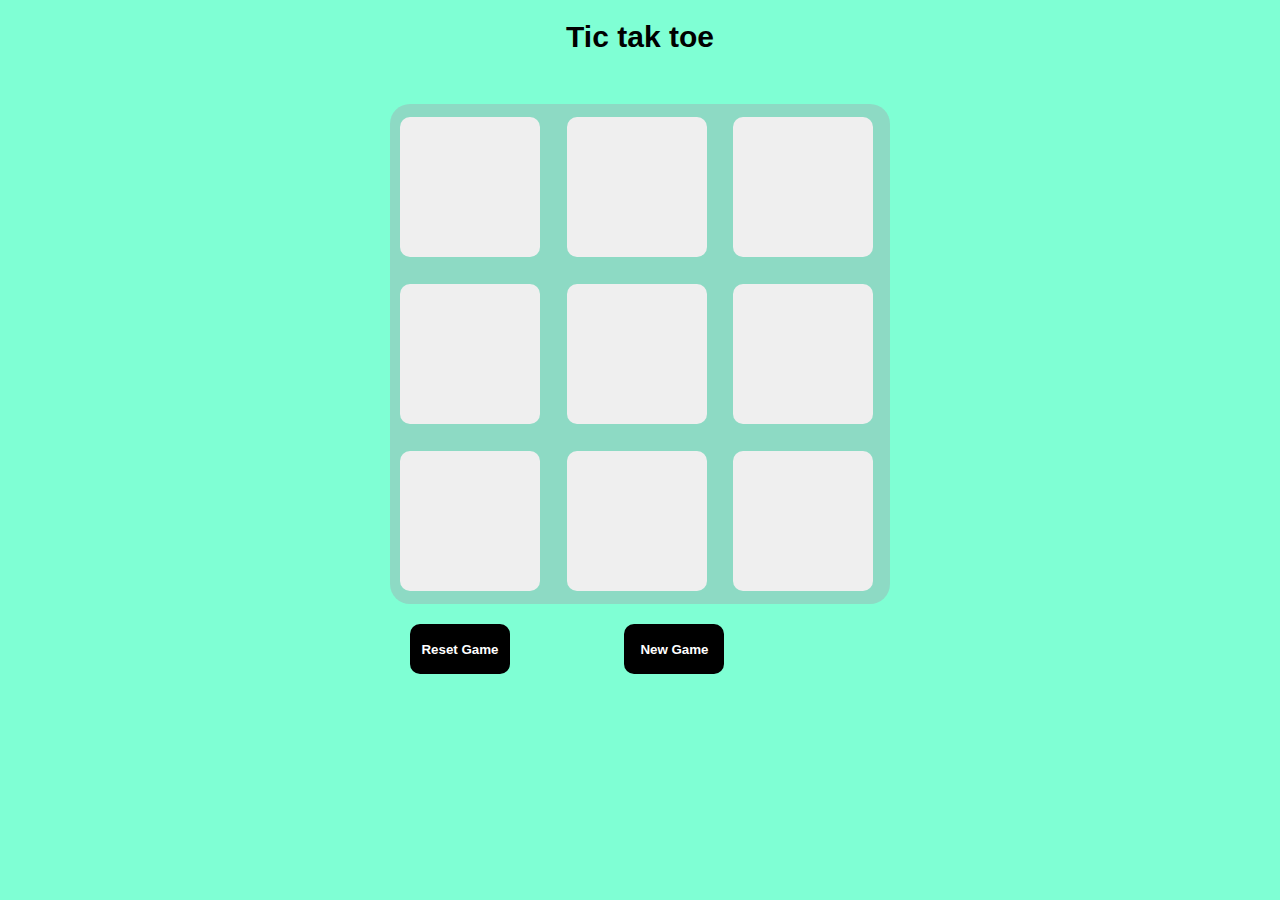
<file: index.html>
<!DOCTYPE html>
<html lang="en">

<head>
    <meta charset="UTF-8">
    <meta name="viewport" content="width=device-width, initial-scale=1.0">
    <title>Tic tak toe game</title>
    <link rel="stylesheet" href="game.css">
</head>
<style>
    #msg {
        color: #ffffc7;
        font-size: 5vmin;
    }

    .msg-container {
        height: 100vmin;
        display: flex;
        justify-content: center;
        align-items: center;
        flex-direction: column;
        gap: 4rem;
    }

    .hide {
        display: none;
    }
</style>

<body>
    <div class="msg-container hide">
        <p id="msg">Winner</p>
        <button id="new-btn">New Game</button>
    </div>

    <div class="head"> Tic tak toe </div>
    <main>
        <div class="container">
            <button class="box"></button>
            <button class="box"></button>
            <button class="box"></button>
            <button class="box"></button>
            <button class="box"></button>
            <button class="box"></button>
            <button class="box"></button>
            <button class="box"></button>
            <button class="box"></button>
        </div>

        <button class="btn" id="reset-btn">Reset Game</button>
        <button class="btn" id="new-btn">New Game</button>

    </main>
    <script src="game.js"></script>
</body>

</html>
</file>
<file: game.css>
* {
    margin: 0;
    padding: 0;
    font-family: Arial, Helvetica, sans-serif;
}

.head {
    text-align: center;
    align-items: center;
    margin-bottom: 50px;
    margin-top: 20px;
    text-shadow: 10px;
    font-size: 30px;
    font-weight: bold;
}

body {
    background-color: aquamarine;
    align-items: center;
    justify-content: center;
    display: grid;
}

.container {
    min-height: 500px;
    min-width: 500px;
    background-color: rgba(157, 180, 180, 0.497);
    display: grid;
    grid-template-columns: repeat(3, 1fr);
    justify-content: center;
    align-items: center;
    border-radius: 20px;
}

.box {
    height: 140px;
    width: 140px;
    border: none;
    border-radius: 10px;
    justify-content: center;
    align-items: center;
    margin: 10px;
    font-size: 100px;
}

.btn {
    height: 50px;
    width: 100px;
    border: none;
    justify-content: center;
    align-items: center;
    margin: 20px;
    background-color: black;
    color: white;
    border-radius: 10px;
    font-weight: bold;
    margin-right: 10vmin;
}
</file>
